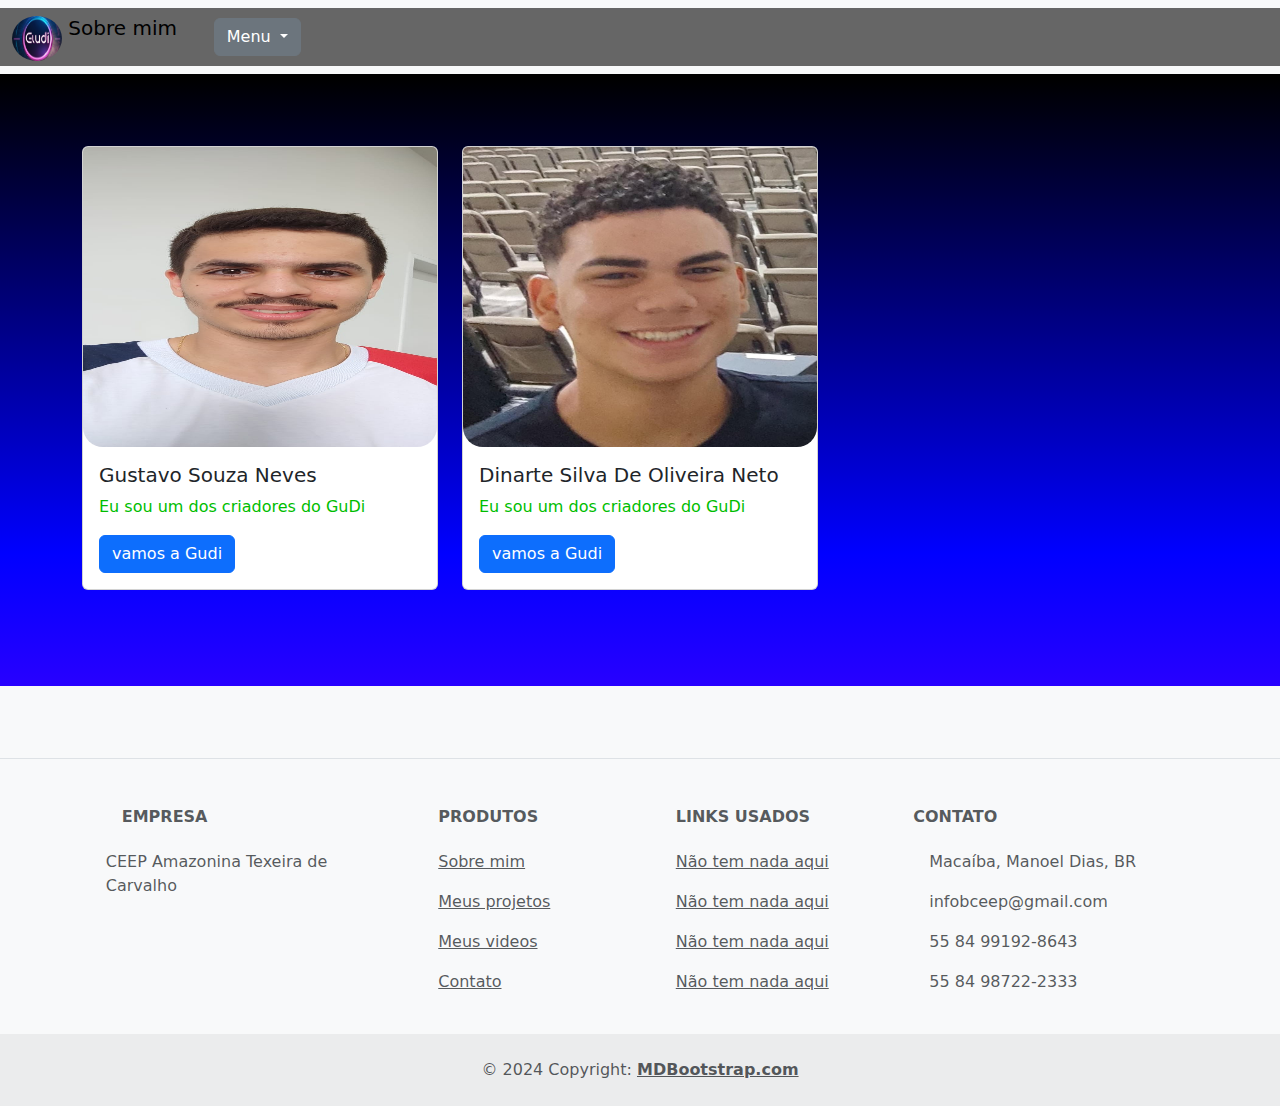
<file: bsobre_mim.html>
<!DOCTYPE html>
<html lang="en">
<head>
  <meta charset="UTF-8">
  <meta name="viewport" content="width=device-width, initial-scale=1.0">
  <title>Sobre GuDi</title>
  <link rel="stylesheet" href="style.css">
  <link href="https://cdn.jsdelivr.net/npm/bootstrap@5.3.3/dist/css/bootstrap.min.css" rel="stylesheet" integrity="sha384-QWTKZyjpPEjISv5WaRU9OFeRpok6YctnYmDr5pNlyT2bRjXh0JMhjY6hW+ALEwIH" crossorigin="anonymous">
</head>
<body>
  
  <nav class="navbar navbar-sobremim container-navbar bg-body-tertiary">
    <div class="container-fluid navbar-sobremim container-navbar">
      <a class="navbar-brand container-navbar" href="#">
        <img src="imagens/gudi-2.jpg" alt="Logo" width="50" height="45" class="d-inline-block img-icon align-text-top">
        Sobre mim
      </a>
      <div class="dropdown menu">
        <button class="btn btn-secondary dropdown-toggle" type="button" data-bs-toggle="dropdown" aria-expanded="false">
          Menu
        </button>
        <ul class="dropdown-menu">
          <li><a class="dropdown-item" href="index.html">GuDi</a></li>
          <li><a class="dropdown-item" href="bsobre_mim.html">Sobre mim</a></li>
          <li><a class="dropdown-item" href="dMeus videos.html">Meus videos</a></li>
          <li><a class="dropdown-item" href="cMeus_projetos.html">Meus projetos</a></li>
          <li><a class="dropdown-item" href="econtato.html">Contato</a></li>
          <li><a class="dropdown-item" href="validacao.html">validação</a></li>
        </ul>
      </div>
    </div>
  </nav>

  <br><br><br>

  <div class="container">
    <div class="row">
      <div class="col-md-6 col-lg-4 mb-4">
        <div class="card" style="width: 100%;">
          <img src="imagens/gustavo.jpeg" class="card-img-top card-img-sobremim" alt="gustavo">
          <div class="card-body">
            <h5 class="card-title">Gustavo Souza Neves</h5>
            <p class="card-text">Eu sou um dos criadores do GuDi</p>
            <a href="index.html" class="btn btn-primary">vamos a Gudi</a>
          </div>
        </div>
      </div>

      <div class="col-md-6 col-lg-4 mb-4">
        <div class="card" style="width: 100%;">
          <img src="imagens/dinarte.jpeg" class="card-img-top card-img-sobremim" alt="dinarte">
          <div class="card-body">
            <h5 class="card-title">Dinarte Silva De Oliveira Neto</h5>
            <p class="card-text">Eu sou um dos criadores do GuDi</p>
            <a href="index.html" class="btn btn-primary">vamos a Gudi</a>
          </div>
        </div>
      </div>
    </div>
  </div>

  <br><br><br>

  <!-- Footer -->
  <footer class="text-center text-lg-start cor-fundo bg-body-tertiary text-muted">
    <!-- Section: Social media -->
    <section class="d-flex justify-content-center cor-fundo justify-content-lg-between p-4 border-bottom">
      <div>
        <a href="" class="me-4 text-reset">
          <i class="fab fa-facebook-f"></i>
        </a>
        <a href="" class="me-4 text-reset">
          <i class="fab fa-twitter"></i>
        </a>
        <a href="" class="me-4 text-reset">
          <i class="fab fa-google"></i>
        </a>
        <a href="" class="me-4 text-reset">
          <i class="fab fa-instagram"></i>
        </a>
        <a href="" class="me-4 text-reset">
          <i class="fab fa-linkedin"></i>
        </a>
        <a href="" class="me-4 text-reset">
          <i class="fab fa-github"></i>
        </a>
      </div>
    </section>
    <!-- Section: Social media -->

    <!-- Section: Links  -->
    <section>
      <div class="container text-center text-md-start mt-5">
        <div class="row mt-3">
          <div class="col-md-3 col-lg-4 col-xl-3 mx-auto mb-4">
            <h6 class="text-uppercase fw-bold mb-4">
              <i class="fas fa-gem me-3"></i>empresa
            </h6>
            <p>CEEP Amazonina Texeira de Carvalho</p>
          </div>

          <div class="col-md-2 col-lg-2 col-xl-2 mx-auto mb-4">
            <h6 class="text-uppercase fw-bold mb-4">Produtos</h6>
            <p><a href="bsobre_mim.html" class="text-reset">Sobre mim</a></p>
            <p><a href="cMeus_projetos.html" class="text-reset">Meus projetos</a></p>
            <p><a href="dMeus videos.html" class="text-reset">Meus videos</a></p>
            <p><a href="econtato.html" class="text-reset">Contato</a></p>
          </div>

          <div class="col-md-3 col-lg-2 col-xl-2 mx-auto mb-4">
            <h6 class="text-uppercase fw-bold mb-4">Links Usados</h6>
            <p><a href="não_tem_nada_aqui.html" class="text-reset">Não tem nada aqui</a></p>
            <p><a href="não_tem_nada_aqui.html" class="text-reset">Não tem nada aqui</a></p>
            <p><a href="não_tem_nada_aqui.html" class="text-reset">Não tem nada aqui</a></p>
            <p><a href="não_tem_nada_aqui.html" class="text-reset">Não tem nada aqui</a></p>
          </div>

          <div class="col-md-4 col-lg-3 col-xl-3 mx-auto mb-md-0 mb-4">
            <h6 class="text-uppercase fw-bold mb-4">Contato</h6>
            <p><i class="fas fa-home me-3"></i> Macaíba, Manoel Dias, BR</p>
            <p><i class="fas fa-envelope me-3"></i> infobceep@gmail.com</p>
            <p><i class="fas fa-phone me-3"></i> 55 84 99192-8643</p>
            <p><i class="fas fa-print me-3"></i> 55 84 98722-2333</p>
          </div>
        </div>
      </div>
    </section>
    <!-- Section: Links  -->

    <!-- Copyright -->
    <div class="text-center p-4" style="background-color: rgba(0, 0, 0, 0.05);">
      © 2024 Copyright:
      <a class="text-reset fw-bold" href="https://mdbootstrap.com/">MDBootstrap.com</a>
    </div>
    <!-- Copyright -->
  </footer>
  <!-- Footer -->

  <script src="https://cdn.jsdelivr.net/npm/bootstrap@5.3.3/dist/js/bootstrap.bundle.min.js" integrity="sha384-YvpcrYf0tY3lHB60NNkmXc5s9fDVZLESaAA55NDzOxhy9GkcIdslK1eN7N6jIeHz" crossorigin="anonymous"></script>
</body>
</html>
</file>
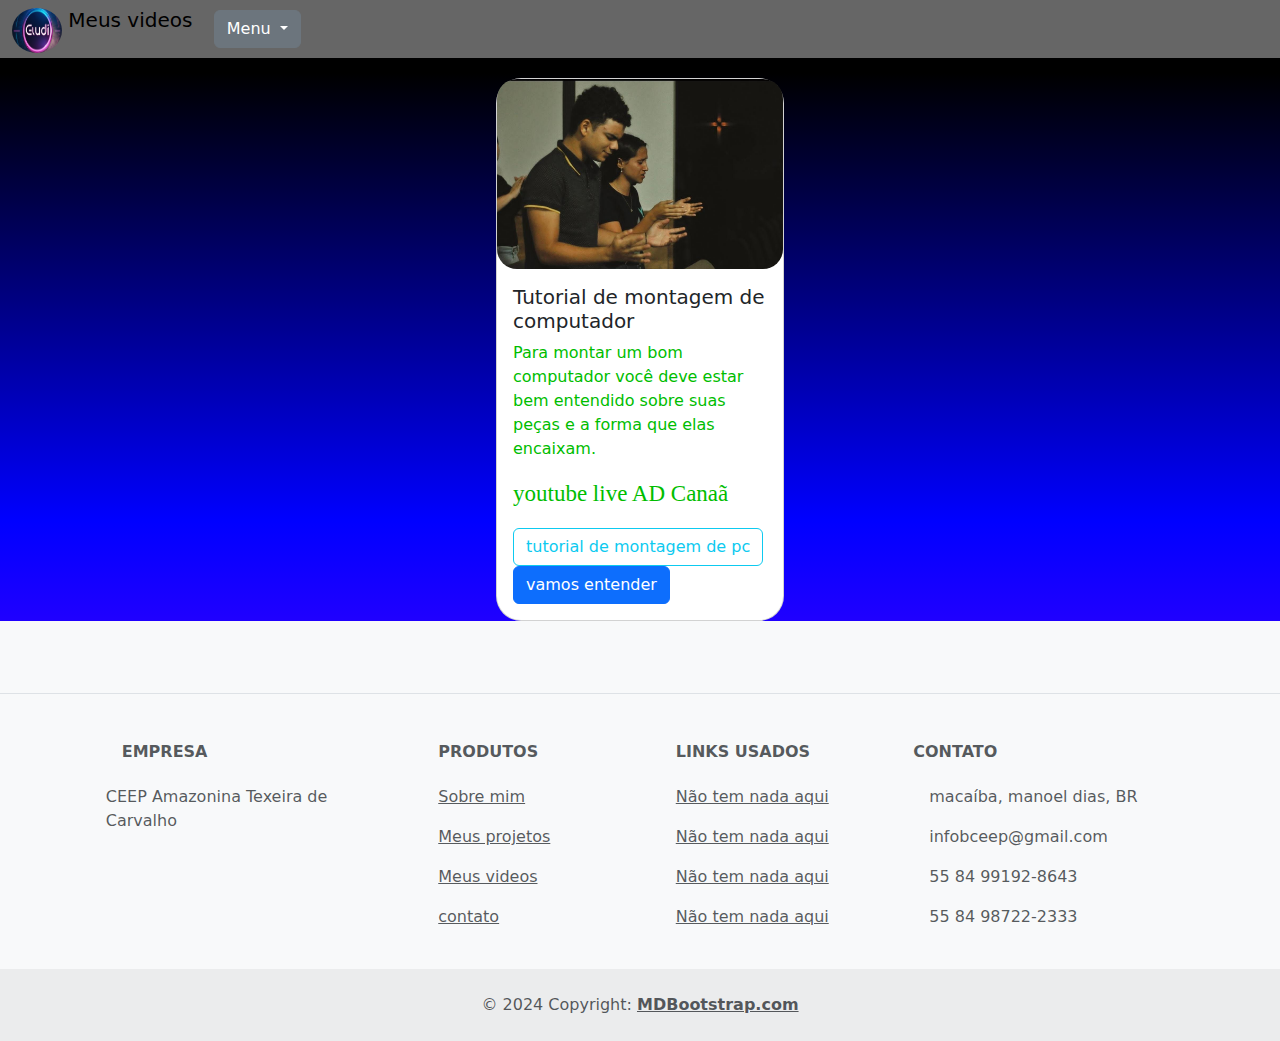
<file: dMeus videos.html>
<!DOCTYPE html>
<html lang="en">

<head>
  <meta charset="UTF-8">
  <meta name="viewport" content="width=device-width, initial-scale=1.0">
  <title>meus videos</title>
  <link href="https://cdn.jsdelivr.net/npm/bootstrap@5.3.3/dist/css/bootstrap.min.css" rel="stylesheet"
    integrity="sha384-QWTKZyjpPEjISv5WaRU9OFeRpok6YctnYmDr5pNlyT2bRjXh0JMhjY6hW+ALEwIH" crossorigin="anonymous">
  <link rel="stylesheet" href="style.css">
</head>

<body>
  <nav class="navbar container-navbar bg-body-tertiary">
    <div class="container-fluid container-navbar">
      <a class="navbar-brand container-navbar" href="#">
        <img src="imagens/gudi-2.jpg" alt="Logo" width="50" height="45" class="d-inline-block img-icon align-text-top">
         Meus videos
      </a>

      <div class="dropdown  menu">
        <button class="btn btn-secondary dropdown-toggle" type="button" data-bs-toggle="dropdown" aria-expanded="false">
          Menu
        </button>
        <ul class="dropdown-menu ">
            <li><a class="dropdown-item" href="index.html">GuDi</a></li>
            <li><a class="dropdown-item" href="bsobre_mim.html">Sobre mim</a></li>
            <li><a class="dropdown-item" href="dMeus videos.html">Meus videos</a></li>
            <li><a class="dropdown-item" href="cMeus_projetos.html">Meus projetos</a></li>
            <li><a class="dropdown-item" href="econtato.html">Contato</a></li>
            <li><a class="dropdown-item" href="validacao.html">validação</a></li>
        </ul>
      </div>
    </div>
  </nav>


  


  <!--card youtube inicio-->

  <div class="card cartao cartao-video" style="width: 18rem;">
    <img src="imagens/dinas.jpeg" class="card-img-top" alt="...">
    <div class="card-body">
      <h5 class="card-title">Tutorial de montagem de computador</h5>
      <p class="card-text">Para montar um bom computador você deve estar bem entendido sobre suas peças e a forma que elas encaixam.</p>
      <p class="card-text text-card-cor">youtube live AD Canaã</p>
      <a class="pc-montagem" href="https://youtu.be/UURtjMluM6w"><button type="button" class="btn btn-outline-info">tutorial
        de montagem de pc</button></a>

      <!-- Button trigger modal -->
      <button type="button" class="btn btn-primary " data-toggle="modal" data-target="#exampleModalCenter">
        vamos entender
      </button>



    </div>
  </div>

  <!--card youtube fim-->


  <!-- Footer -->
  <footer class="text-center text-lg-start cor-fundo bg-body-tertiary text-muted">
    <!-- Section: Social media -->
    <section class="d-flex justify-content-center cor-fundo justify-content-lg-between p-4 border-bottom">
      <!-- Left -->

      <!-- Left -->

      <!-- Right -->
      <div>
        <a href="" class="me-4 text-reset">
          <i class="fab fa-facebook-f"></i>
        </a>
        <a href="" class="me-4 text-reset">
          <i class="fab fa-twitter"></i>
        </a>
        <a href="" class="me-4 text-reset">
          <i class="fab fa-google"></i>
        </a>
        <a href="" class="me-4 text-reset">
          <i class="fab fa-instagram"></i>
        </a>
        <a href="" class="me-4 text-reset">
          <i class="fab fa-linkedin"></i>
        </a>
        <a href="" class="me-4 text-reset">
          <i class="fab fa-github"></i>
        </a>
      </div>
      <!-- Right -->
    </section>
    <!-- Section: Social media -->

    <!-- Section: Links  -->
    <section class="">
      <div class="container text-center text-md-start mt-5">
        <!-- Grid row -->
        <div class="row mt-3">
          <!-- Grid column -->
          <div class="col-md-3 col-lg-4 col-xl-3 mx-auto mb-4">
            <!-- Content -->
            <h6 class="text-uppercase fw-bold mb-4">
              <i class="fas fa-gem me-3"></i>empresa
            </h6>
            <p>
              CEEP Amazonina Texeira de Carvalho
            </p>
          </div>
          <!-- Grid column -->

          <!-- Grid column -->
          <div class="col-md-2 col-lg-2 col-xl-2 mx-auto mb-4">
            <!-- Links -->
            <h6 class="text-uppercase fw-bold mb-4">
              Produtos
            </h6>
            <p>
              <a href="bsobre_mim.html" class="text-reset">Sobre mim</a>
            </p>
            <p>
              <a href="cMeus_projetos.html" class="text-reset">Meus projetos</a>
            </p>
            <p>
              <a href="dMeus videos.html" class="text-reset">Meus videos</a>
            </p>
            <p>
              <a href="econtato.html" class="text-reset">contato</a>
            </p>
          </div>
          <!-- Grid column -->

          <!-- Grid column -->
          <div class="col-md-3 col-lg-2 col-xl-2 mx-auto mb-4">
            <!-- Links -->
            <h6 class="text-uppercase fw-bold mb-4">
              links usados
            </h6>
            <p>
              <a href="não_tem_nada_aqui.html" class="text-reset">Não tem nada aqui</a>
            </p>
            <p>
              <a href="não_tem_nada_aqui.html" class="text-reset">Não tem nada aqui</a>
            </p>
            <p>
              <a href="não_tem_nada_aqui.html" class="text-reset">Não tem nada aqui</a>
            </p>
            <p>
              <a href="não_tem_nada_aqui.html" class="text-reset">Não tem nada aqui</a>
            </p>
          </div>
          <!-- Grid column -->

          <!-- Grid column -->
          <div class="col-md-4 col-lg-3 col-xl-3 mx-auto mb-md-0 mb-4">
            <!-- Links -->
            <h6 class="text-uppercase fw-bold mb-4">Contato</h6>
            <p><i class="fas fa-home me-3"></i> macaíba, manoel dias, BR</p>
            <p>
              <i class="fas fa-envelope me-3"></i>
              infobceep@gmail.com
            </p>
            <p><i class="fas fa-phone me-3"></i> 55 84 99192-8643</p>
            <p><i class="fas fa-print me-3"></i> 55 84 98722-2333</p>
          </div>
          <!-- Grid column -->
        </div>
        <!-- Grid row -->
      </div>
    </section>
    <!-- Section: Links  -->

    <!-- Copyright -->
    <div class="text-center p-4" style="background-color: rgba(0, 0, 0, 0.05);">
      © 2024 Copyright:
      <a class="text-reset fw-bold" href="https://mdbootstrap.com/">MDBootstrap.com</a>
    </div>
    <!-- Copyright -->
  </footer>
  <!-- Footer -->

  <!-- Modal -->
  <div class="modal fade" id="exampleModalCenter" tabindex="-1" role="dialog" aria-labelledby="exampleModalCenterTitle"
    aria-hidden="true">
    <div class="modal-dialog modal-dialog-centered" role="document">
      <div class="modal-content">
        <div class="modal-header">
          <h5 class="modal-title" id="exampleModalLongTitle">sobre AD Canaã</h5>
        </div>
        <div class="modal-body">
          Neste tutorial você irá aprender o básico sobre montagem de computadores e seus componetes, seus encaixes, suas propiedades e de maineira resumida

        </div>
        <div class="modal-footer">
          <button type="button" class="btn btn-secondary" data-dismiss="modal">fechar</button>

        </div>
      </div>
    </div>
  </div>

  <script src="https://cdn.jsdelivr.net/npm/bootstrap@5.3.3/dist/js/bootstrap.bundle.min.js"
    integrity="sha384-YvpcrYf0tY3lHB60NNkmXc5s9fDVZLESaAA55NDzOxhy9GkcIdslK1eN7N6jIeHz"
    crossorigin="anonymous"></script>

  <script src="https://code.jquery.com/jquery-3.2.1.slim.min.js"
    integrity="sha384-KJ3o2DKtIkvYIK3UENzmM7KCkRr/rE9/Qpg6aAZGJwFDMVNA/GpGFF93hXpG5KkN"
    crossorigin="anonymous"></script>
  <script src="https://cdn.jsdelivr.net/npm/popper.js@1.12.9/dist/umd/popper.min.js"
    integrity="sha384-ApNbgh9B+Y1QKtv3Rn7W3mgPxhU9K/ScQsAP7hUibX39j7fakFPskvXusvfa0b4Q"
    crossorigin="anonymous"></script>
  <script src="https://cdn.jsdelivr.net/npm/bootstrap@4.0.0/dist/js/bootstrap.min.js"
    integrity="sha384-JZR6Spejh4U02d8jOt6vLEHfe/JQGiRRSQQxSfFWpi1MquVdAyjUar5+76PVCmYl"
    crossorigin="anonymous"></script>

  <script>
    $('#myModal').on('shown.bs.modal', function () {
      $('#myInput').trigger('focus')
    })  
  </script>


</body>

</html>
</file>
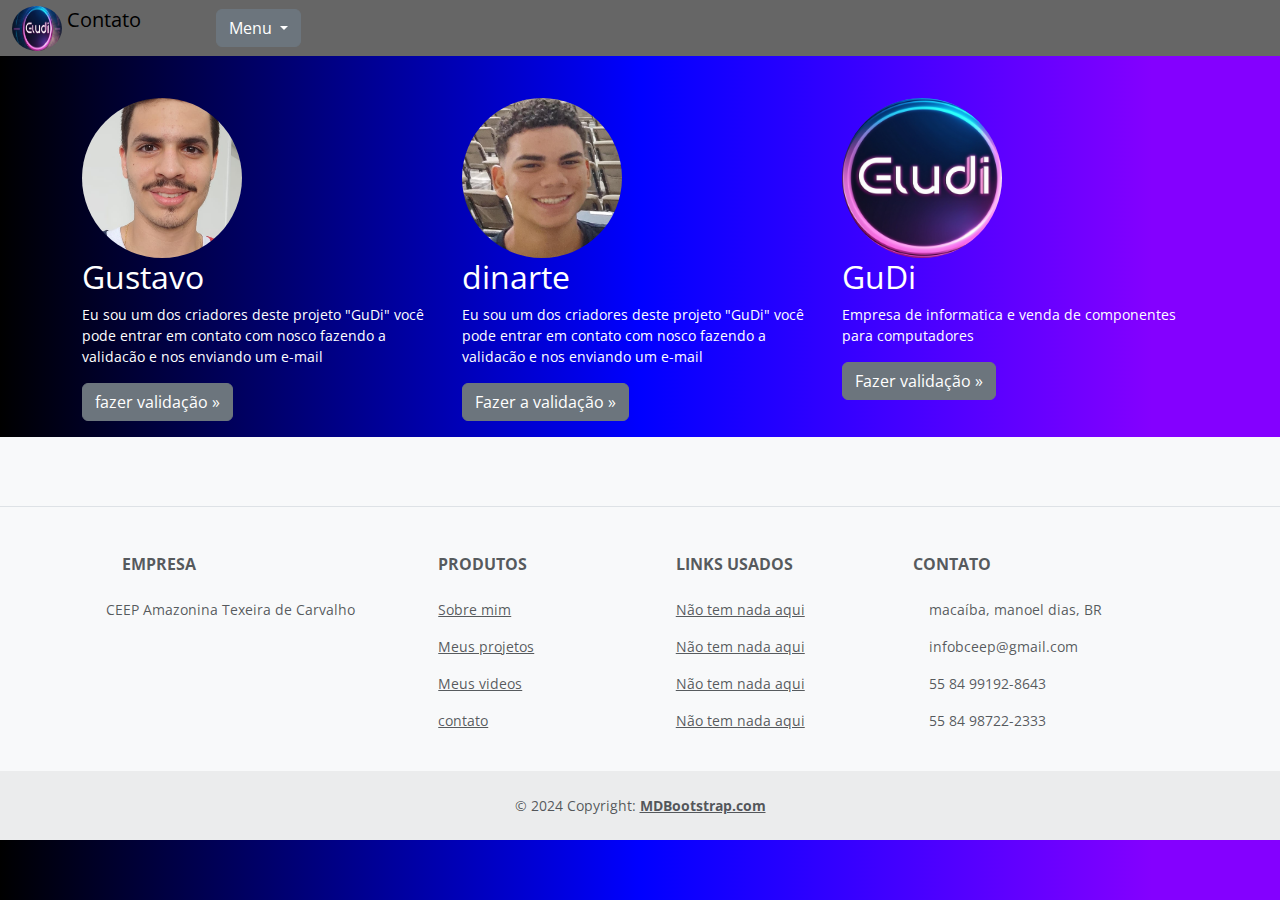
<file: econtato.html>
<!DOCTYPE html>
<html lang="en">

<head>
  <meta charset="UTF-8">
  <meta name="viewport" content="width=device-width, initial-scale=1.0">
  <title>Document</title>
  <link href="https://cdn.jsdelivr.net/npm/bootstrap@5.3.3/dist/css/bootstrap.min.css" rel="stylesheet"
    integrity="sha384-QWTKZyjpPEjISv5WaRU9OFeRpok6YctnYmDr5pNlyT2bRjXh0JMhjY6hW+ALEwIH" crossorigin="anonymous">
  <link rel="stylesheet" href="style.css">
  <link rel="stylesheet" href="estilo.css" />
  <link href="https://fonts.googleapis.com/css?family=Open+Sans:300,400,700,800&display=swap" rel="stylesheet" />
</head>

<body>
  <nav class="navbar container-navbar bg-body-tertiary">
    <div class="container-fluid container-navbar">
      <a class="navbar-brand container-navbar" href="#">
        <img src="imagens/gudi-2.jpg" alt="Logo" width="50" height="45" class="d-inline-block img-icon align-text-top">
        Contato
      </a>

      <div class="dropdown menu">
        <button class="btn btn-secondary dropdown-toggle" type="button" data-bs-toggle="dropdown" aria-expanded="false">
          Menu
        </button>
        <ul class="dropdown-menu ">
          <li><a class="dropdown-item" href="index.html">GuDi</a></li>
          <li><a class="dropdown-item" href="bsobre_mim.html">Sobre mim</a></li>
          <li><a class="dropdown-item" href="dMeus videos.html">Meus videos</a></li>
          <li><a class="dropdown-item" href="cMeus_projetos.html">Meus projetos</a></li>
          <li><a class="dropdown-item" href="econtato.html">Contato</a></li>
          <li><a class="dropdown-item" href="validacao.html">validação</a></li>
        </ul>
      </div>
    </div>
  </nav>

  <br><br>

  <div class="container marketing">

    <!-- Three columns of text below the carousel -->
    <div class="row">
      <div class="col-lg-4">

        <img class="foto-redondo" src="imagens/gustavo.jpeg" alt="foto-gustavo">

        <h2 class="fw-normal texto-contato">Gustavo</h2>
        <p class="texto-contato">Eu sou um dos criadores deste projeto "GuDi" você pode entrar em contato com nosco fazendo a validacão e nos
          enviando um e-mail</p>
        <p><a class="btn btn-secondary" href="validacao.html">fazer validação &raquo;</a></p>
      </div><!-- /.col-lg-4 -->

      <div class="col-lg-4">

        <img class="foto-redondo" src="imagens/dinarte.jpeg" alt="">
        <h2 class="fw-normal texto-contato">dinarte</h2>
        <p class="texto-contato">Eu sou um dos criadores deste projeto "GuDi" você pode entrar em contato com nosco fazendo a validacão e nos
          enviando um e-mail
        </p>
        <p><a class="btn btn-secondary" href="validacao.html">Fazer a validação &raquo;</a></p>

      </div><!-- /.col-lg-4 -->

      <div class="col-lg-4">
        <img class="foto-redondo" src="imagens/gudi-2.jpg" alt="">
        <h2 class="fw-normal texto-contato">GuDi</h2>
        <p class="texto-contato"> Empresa de informatica e venda de componentes para computadores  </p>
        <p><a class="btn btn-secondary" href="validacao.html">Fazer validação &raquo;</a></p>
      </div><!-- /.col-lg-4 -->
    </div><!-- /.row -->
  </div>





  <!-- Footer -->
  <footer class="text-center text-lg-start cor-fundo bg-body-tertiary text-muted">
    <!-- Section: Social media -->
    <section class="d-flex justify-content-center cor-fundo justify-content-lg-between p-4 border-bottom">
      <!-- Left -->

      <!-- Left -->

      <!-- Right -->
      <div>
        <a href="" class="me-4 text-reset">
          <i class="fab fa-facebook-f"></i>
        </a>
        <a href="" class="me-4 text-reset">
          <i class="fab fa-twitter"></i>
        </a>
        <a href="" class="me-4 text-reset">
          <i class="fab fa-google"></i>
        </a>
        <a href="" class="me-4 text-reset">
          <i class="fab fa-instagram"></i>
        </a>
        <a href="" class="me-4 text-reset">
          <i class="fab fa-linkedin"></i>
        </a>
        <a href="" class="me-4 text-reset">
          <i class="fab fa-github"></i>
        </a>
      </div>
      <!-- Right -->
    </section>
    <!-- Section: Social media -->

    <!-- Section: Links  -->
    <section class="">
      <div class="container text-center text-md-start mt-5">
        <!-- Grid row -->
        <div class="row mt-3">
          <!-- Grid column -->
          <div class="col-md-3 col-lg-4 col-xl-3 mx-auto mb-4">
            <!-- Content -->
            <h6 class="text-uppercase fw-bold mb-4">
              <i class="fas fa-gem me-3"></i>empresa
            </h6>
            <p>
              CEEP Amazonina Texeira de Carvalho
            </p>
          </div>
          <!-- Grid column -->

          <!-- Grid column -->
          <div class="col-md-2 col-lg-2 col-xl-2 mx-auto mb-4">
            <!-- Links -->
            <h6 class="text-uppercase fw-bold mb-4">
              Produtos
            </h6>
            <p>
              <a href="bsobre_mim.html" class="text-reset">Sobre mim</a>
            </p>
            <p>
              <a href="cMeus_projetos.html" class="text-reset">Meus projetos</a>
            </p>
            <p>
              <a href="dMeus videos.html" class="text-reset">Meus videos</a>
            </p>
            <p>
              <a href="econtato.html" class="text-reset">contato</a>
            </p>
          </div>
          <!-- Grid column -->

          <!-- Grid column -->
          <div class="col-md-3 col-lg-2 col-xl-2 mx-auto mb-4">
            <!-- Links -->
            <h6 class="text-uppercase fw-bold mb-4">
              links usados
            </h6>
            <p>
              <a href="não_tem_nada_aqui.html" class="text-reset">Não tem nada aqui</a>
            </p>
            <p>
              <a href="não_tem_nada_aqui.html" class="text-reset">Não tem nada aqui</a>
            </p>
            <p>
              <a href="não_tem_nada_aqui.html" class="text-reset">Não tem nada aqui</a>
            </p>
            <p>
              <a href="não_tem_nada_aqui.html" class="text-reset">Não tem nada aqui</a>
            </p>
          </div>
          <!-- Grid column -->

          <!-- Grid column -->
          <div class="col-md-4 col-lg-3 col-xl-3 mx-auto mb-md-0 mb-4">
            <!-- Links -->
            <h6 class="text-uppercase fw-bold mb-4">Contato</h6>
            <p><i class="fas fa-home me-3"></i> macaíba, manoel dias, BR</p>
            <p>
              <i class="fas fa-envelope me-3"></i>
              infobceep@gmail.com
            </p>
            <p><i class="fas fa-phone me-3"></i> 55 84 99192-8643</p>
            <p><i class="fas fa-print me-3"></i> 55 84 98722-2333</p>
          </div>
          <!-- Grid column -->
        </div>
        <!-- Grid row -->
      </div>
    </section>
    <!-- Section: Links  -->

    <!-- Copyright -->
    <div class="text-center p-4" style="background-color: rgba(0, 0, 0, 0.05);">
      © 2024 Copyright:
      <a class="text-reset fw-bold" href="https://mdbootstrap.com/">MDBootstrap.com</a>
    </div>
    <!-- Copyright -->
  </footer>
  <!-- Footer -->

  <script src="https://cdn.jsdelivr.net/npm/bootstrap@5.3.3/dist/js/bootstrap.bundle.min.js"
    integrity="sha384-YvpcrYf0tY3lHB60NNkmXc5s9fDVZLESaAA55NDzOxhy9GkcIdslK1eN7N6jIeHz"
    crossorigin="anonymous"></script>
</body>

</html>
</file>
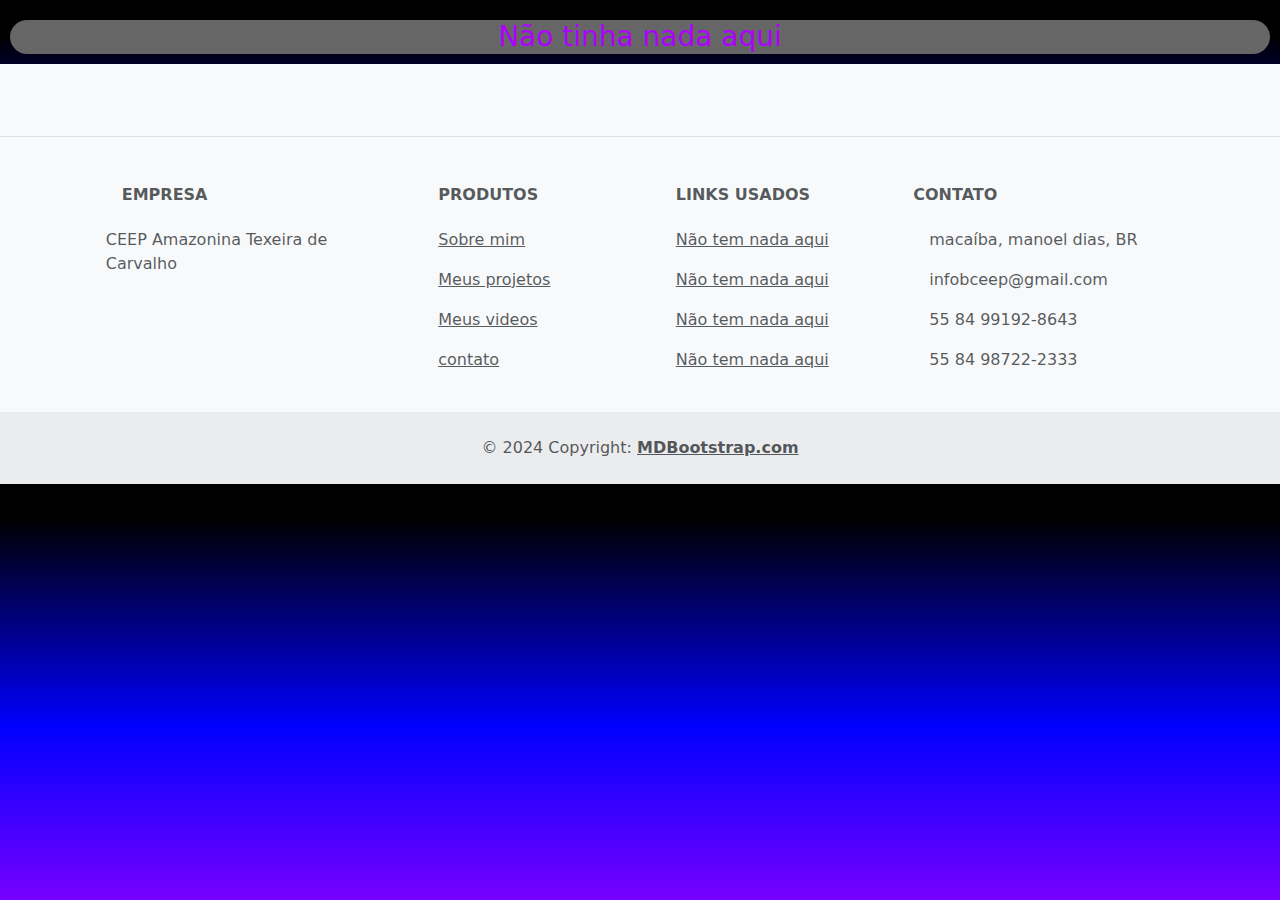
<file: não_tem_nada_aqui.html>
<!DOCTYPE html>
<html lang="pt-br">

<head>
  <meta charset="UTF-8">
  <meta name="viewport" content="width=device-width, initial-scale=1.0">
  <title>Não tem nada aqui</title>
  <link href="https://cdn.jsdelivr.net/npm/bootstrap@5.3.3/dist/css/bootstrap.min.css" rel="stylesheet"
    integrity="sha384-QWTKZyjpPEjISv5WaRU9OFeRpok6YctnYmDr5pNlyT2bRjXh0JMhjY6hW+ALEwIH" crossorigin="anonymous">
  <link rel="stylesheet" href="style.css">
</head>

<body>

  <h3 class="textogrande">Não tinha nada aqui</h3>



  <!-- Footer -->
  <footer class="text-center text-lg-start cor-fundo bg-body-tertiary text-muted">
    <!-- Section: Social media -->
    <section class="d-flex justify-content-center cor-fundo justify-content-lg-between p-4 border-bottom">
      <!-- Left -->

      <!-- Left -->

      <!-- Right -->
      <div>
        <a href="" class="me-4 text-reset">
          <i class="fab fa-facebook-f"></i>
        </a>
        <a href="" class="me-4 text-reset">
          <i class="fab fa-twitter"></i>
        </a>
        <a href="" class="me-4 text-reset">
          <i class="fab fa-google"></i>
        </a>
        <a href="" class="me-4 text-reset">
          <i class="fab fa-instagram"></i>
        </a>
        <a href="" class="me-4 text-reset">
          <i class="fab fa-linkedin"></i>
        </a>
        <a href="" class="me-4 text-reset">
          <i class="fab fa-github"></i>
        </a>
      </div>
      <!-- Right -->
    </section>
    <!-- Section: Social media -->

    <!-- Section: Links  -->
    <section class="">
      <div class="container text-center text-md-start mt-5">
        <!-- Grid row -->
        <div class="row mt-3">
          <!-- Grid column -->
          <div class="col-md-3 col-lg-4 col-xl-3 mx-auto mb-4">
            <!-- Content -->
            <h6 class="text-uppercase fw-bold mb-4">
              <i class="fas fa-gem me-3"></i>empresa
            </h6>
            <p>
              CEEP Amazonina Texeira de Carvalho
            </p>
          </div>
          <!-- Grid column -->

          <!-- Grid column -->
          <div class="col-md-2 col-lg-2 col-xl-2 mx-auto mb-4">
            <!-- Links -->
            <h6 class="text-uppercase fw-bold mb-4">
              Produtos
            </h6>
            <p>
              <a href="bsobre_mim.html" class="text-reset">Sobre mim</a>
            </p>
            <p>
              <a href="cMeus_projetos.html" class="text-reset">Meus projetos</a>
            </p>
            <p>
              <a href="dMeus videos.html" class="text-reset">Meus videos</a>
            </p>
            <p>
              <a href="econtato.html" class="text-reset">contato</a>
            </p>
          </div>
          <!-- Grid column -->

          <!-- Grid column -->
          <div class="col-md-3 col-lg-2 col-xl-2 mx-auto mb-4">
            <!-- Links -->
            <h6 class="text-uppercase fw-bold mb-4">
              links usados
            </h6>
            <p>
              <a href="não_tem_nada_aqui.html" class="text-reset">Não tem nada aqui</a>
            </p>
            <p>
              <a href="não_tem_nada_aqui.html" class="text-reset">Não tem nada aqui</a>
            </p>
            <p>
              <a href="não_tem_nada_aqui.html" class="text-reset">Não tem nada aqui</a>
            </p>
            <p>
              <a href="não_tem_nada_aqui.html" class="text-reset">Não tem nada aqui</a>
            </p>
          </div>
          <!-- Grid column -->

          <!-- Grid column -->
          <div class="col-md-4 col-lg-3 col-xl-3 mx-auto mb-md-0 mb-4">
            <!-- Links -->
            <h6 class="text-uppercase fw-bold mb-4">Contato</h6>
            <p><i class="fas fa-home me-3"></i> macaíba, manoel dias, BR</p>
            <p>
              <i class="fas fa-envelope me-3"></i>
              infobceep@gmail.com
            </p>
            <p><i class="fas fa-phone me-3"></i> 55 84 99192-8643</p>
            <p><i class="fas fa-print me-3"></i> 55 84 98722-2333</p>
          </div>
          <!-- Grid column -->
        </div>
        <!-- Grid row -->
      </div>
    </section>
    <!-- Section: Links  -->

    <!-- Copyright -->
    <div class="text-center p-4" style="background-color: rgba(0, 0, 0, 0.05);">
      © 2024 Copyright:
      <a class="text-reset fw-bold" href="https://mdbootstrap.com/">MDBootstrap.com</a>
    </div>
    <!-- Copyright -->
  </footer>
  <!-- Footer -->
  <script src="https://cdn.jsdelivr.net/npm/bootstrap@5.3.3/dist/js/bootstrap.bundle.min.js"
    integrity="sha384-YvpcrYf0tY3lHB60NNkmXc5s9fDVZLESaAA55NDzOxhy9GkcIdslK1eN7N6jIeHz"
    crossorigin="anonymous"></script>
</body>

</html>
</file>
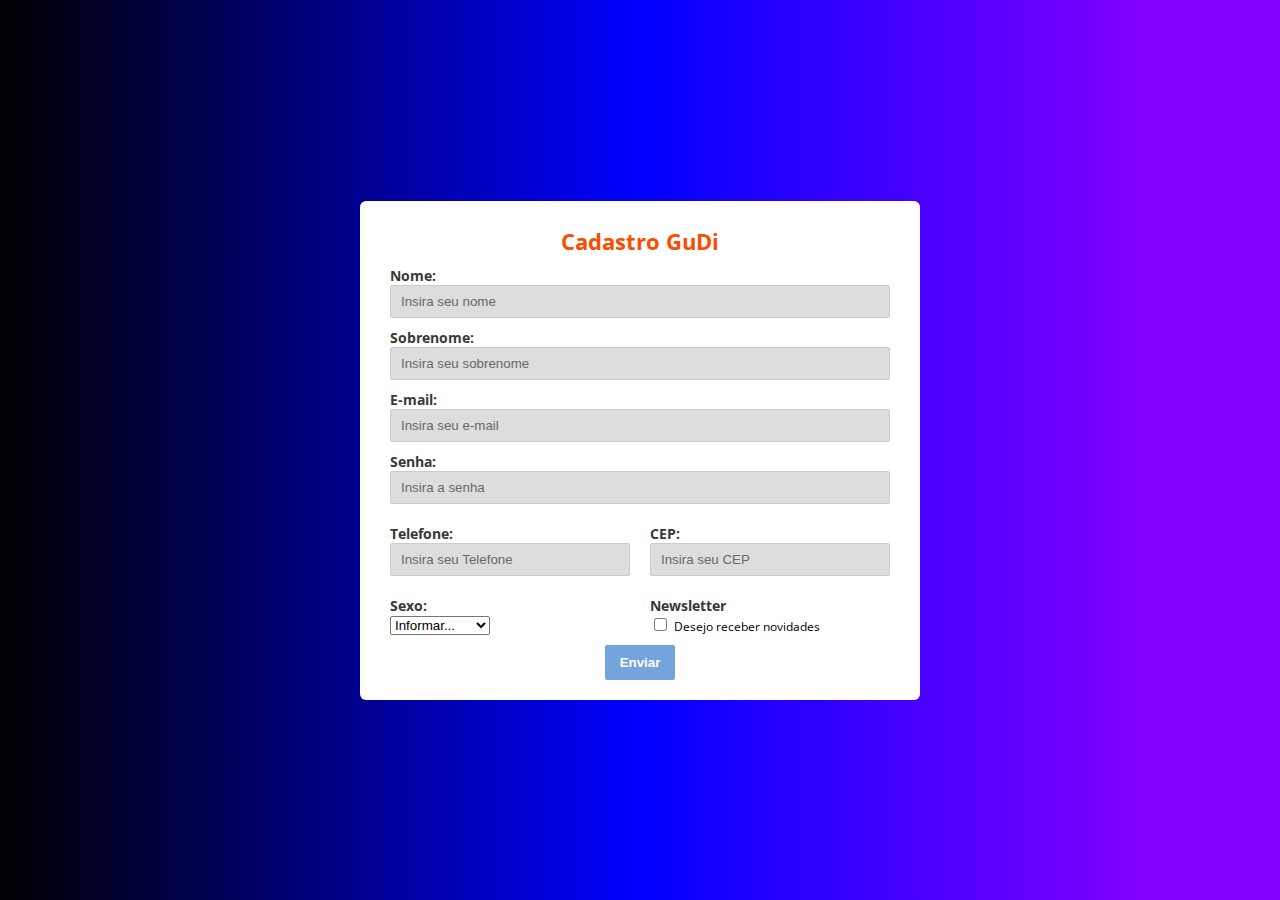
<file: validacao.html>
<!DOCTYPE html>
<html lang="en">

<head>
  <meta charset="UTF-8" />
  <meta name="viewport" content="width=device-width, initial-scale=1.0" />
  <meta http-equiv="X-UA-Compatible" content="ie=edge" />
  <title>Cadastro | Biblioteca</title>
  <link rel="stylesheet" href="estilo.css" />
  
  <link href="https://fonts.googleapis.com/css?family=Open+Sans:300,400,700,800&display=swap" rel="stylesheet" />
</head>

<body>

  


  <div class="wrapper formulario">
    <!-- Formulário -->
    <form action="#" id="formulario" method="POST" name="formulario" onsubmit="return validarFormulario()">
      <legend>Cadastro GuDi</legend>
      <div class="input-group">
        <label for="nome">Nome:</label>
        <input type="text" id="nome" name="nome" placeholder="Insira seu nome" required />
      </div>
      <div class="input-group">
        <label for="sobrenome">Sobrenome:</label>
        <input type="text" id="sobrenome" name="sobrenome" placeholder="Insira seu sobrenome" required />
      </div>
      <div class="input-group">
        <label for="email">E-mail:</label>
        <input type="email" id="email" name="email" placeholder="Insira seu e-mail" required />
      </div>
      <div class="input-group">
        <label for="senha">Senha:</label>
        <input type="password" id="senha" name="senha" placeholder="Insira a senha" required />
      </div>
      <div class="colunas">
        <div class="input-group">
          <label for="telefone">Telefone:</label>
          <input type="tel" id="telefone" name="telefone" placeholder="Insira seu Telefone" required />
        </div>
        <div class="input-group">
          <label for="cep">CEP:</label>
          <input type="text" id="cep" name="cep" placeholder="Insira seu CEP" required />
        </div>
      </div>
      <div class="colunas">
        <div class="input-group">
          <label for="sexo">Sexo:</label>
          <select name="sexo" id="sexo" required>
            <option value="">Informar...</option>
            <option value="m">Masculino</option>
            <option value="f">Feminino</option>
            <option value="x">Não informar</option>
          </select>
        </div>
        <div class="input-group">
          <label for="newsletter">Newsletter</label>
          <input type="checkbox" id="newsletter" name="newsletter" />
          <small>Desejo receber novidades</small>
        </div>
      </div>
      <div class="footer">
        <button type="submit" class="botao">Enviar</button>
      </div>
    </form>
  </div>

  <script>
    function validarFormulario() {
      var nome = document.forms["formulario"]["nome"].value;
      var sobrenome = document.forms["formulario"]["sobrenome"].value;
      var email = document.forms["formulario"]["email"].value;
      var senha = document.forms["formulario"]["senha"].value;
      var telefone = document.forms["formulario"]["telefone"].value;
      var cep = document.forms["formulario"]["cep"].value;
      var sexo = document.forms["formulario"]["sexo"].value;

      if (nome === "" || sobrenome === "" || email === "" || senha === "" || telefone === "" || cep === "" || sexo === "") {
        alert("Por favor, preencha todos os campos obrigatórios.");
        return false;
      }

      if (nome != "" || sobrenome != "" || email != "" || senha != "" || telefone != "" || cep != "" || sexo != "") {
        alert("O cadastro foi um sucesso!");
        

      // Se todos os campos forem preenchidos corretamente, redireciona
      setTimeout(function() {
        window.location.href = "index.html";
      }, 2000); // Redireciona após 100 milissegundos

      return false; // Impede o envio do formulário padrão
    }

  }
  </script>
</body>

</html>
</file>
<file: style.css>
body {

    background: linear-gradient(180deg, black 7%, blue 50%, rgb(132, 0, 255) 90%);
 
}

.botao {

    background-color: rgb(59, 188, 228);
    -webkit-text-fill-color: rgb(255, 255, 255);

}


.textogrande {

    text-align: center;


    -webkit-text-fill-color: rgb(174, 0, 255);
    margin: 10px;
    margin-top: 20px;
    background-color: #666;
    position: relative;
    border-radius: 100px;




}


.textopequeno {

    margin: auto;
    text-align: center;
    padding: 10px;



}

ul {

    padding-left: 10px;

}

.video {

    width: auto;
    height: auto;
    display: flex;
    margin: auto;
    border-radius: 15px;
    margin-top: 30px;

}





.footer-fundo {

    border-radius: 40px;


}


.carousel-fotos {

    width: 800px;
    height: 500px;
    display: flex;
    margin: auto;
    margin-top: 30px;

}

.butão-youtube {

    background-color: #666;
    -webkit-text-fill-color: rgb(255, 123, 0);

}






.text-card-cor {

    -webkit-text-fill-color: rgb(135, 1, 197);
    font-size: 23px;
    font-family: montserrat;

}

.cartao-video {

    display: flex;
    margin: auto;
    margin-top: 20px;
    border-radius: 25px;

}

.card-img-top {

    border-radius: 20px;

}

.img-card {

    width: 240px;
    display: flex;
    margin: center;

}

.contatos {

    font-size: 35px;
    -webkit-text-fill-color: chocolate;
    margin-left: 10px;

}

.foto-contato {

    display: flex;
    margin: auto;
    width: 600px;
    height: 500px;
    border-radius: 20px;
    margin-top: 2.5%;
}

.pcgamer {

    display: flex;
    margin: auto;
    border-radius: 20px;

}

.cadastro {

    margin-top: 12%;
    background-color: rgb(139, 135, 135);

}

.carrosel-pc {

    margin-top: 5%;

}

.foto-redondo {

    width: 100%;
    max-width: 160px;
    aspect-ratio: 1/1;
    object-fit:cover;
    border-radius: 50%;

}

.foto2-redondo {

    width: 100%;
    max-width: 160px;
    aspect-ratio: 1/1;
    object-fit:cover;
    border-radius: 50%;

}

.foto3-redondo {

    width: 100%;
    max-width: 160px;
    aspect-ratio: 1/1;
    object-fit: none;
    border-radius: 50%;

}

.formulario {

    background-color: #666;

}

.wrapper {

    background-color: #666;

}

.container-cards {
    display: grid;
    grid-template-rows: 45%;
    grid-template-columns: 23% 23% 23% 23%;
    grid-column-gap: 1%;
    grid-row-gap: 10%;
}


.img-card {

    width: 200px;
    height: 200px;  
    display: flex;
    margin: auto;
    margin-top: 1px;
    border-radius: 30px;
}

.texto-pequeno {

    -webkit-text-fill-color: rgb(0, 189, 0);
    display: flex;
    margin-left: 60px;

}

.card-text {

    -webkit-text-fill-color: rgb(0, 189, 0);

}



.produtos {

    -webkit-text-fill-color: white;
    margin-left: 40px;

}

.container-cards2 {

    display: grid;
    grid-template-columns: 23% 23% 23% 23%;
    grid-template-rows: 40%;
    margin-top: 8%;
    grid-column-gap: 1%;
    grid-row-gap: 1%;

}

.carrosel-venda {

    height: 500px !important;

}

.texto-carroselinicial-grande {

    -webkit-text-fill-color: black;

}

.texto-carroselinicial-pequeno {

    -webkit-text-fill-color: black;

}

.texto-carroselinicial-pequeno2 {

    -webkit-text-fill-color: white;

}

.texto-carroselinicial-pequeno3 {

    -webkit-text-fill-color: white;

}

.img-icon {

    border-radius: 50% !important;

}

.menu {

    
    
    margin-right: 77%;

}

.container-navbar {

    background-color: #666;

}
.navbar {

    padding: 0%;

}

.navbar-sobremim {

    padding: 0%;

}


.container-cards-sobremim {
    grid-template-columns: 40% 40%;
    grid-template-rows: 20% 20%;

}

.card-img-sobremim {
    
    width: 100px;
    height: 300px;

}

.projeto-text {

    -webkit-text-fill-color: white;

}

.texto-contato {

    -webkit-text-fill-color: white;
    
}
</file>
<file: estilo.css>
html,
:root {
  height: 100%;
}
input {
  box-sizing: border-box;
  outline: none;
}
body {
  background: linear-gradient(90deg, black 0%, blue 50%, rgb(132, 0, 255) 90%);
  background-size: 100%;
  margin: 0;
  height: 100%;
  font-family: "Open Sans", sans-serif;
  font-size: 14px;
}
.wrapper {
  display: flex;
  align-items: center;
  justify-content: center;
  height: 100%;
}
#formulario {
  width: 500px;
  min-height: 400px;
  background: #fff;
  border-radius: 6px;
  padding: 20px 30px;
}
#formulario legend {
  color: #f94d00;
  font-weight: bold;
  text-align: center;
  margin: 5px 0;
  font-size: 22px;
}
.input-group {
  margin: 10px 0;
}
.input-group label {
  display: block;
  font-size: 14px;
  font-weight: bold;
  color: #393939;
  cursor: pointer;
}

.input-group input:not([type="checkbox"]) {
  background: #dedddd;
  border: 1px solid #cccccc;
  border-radius: 2px;
  padding: 8px 10px;
  display: block;
  width: 100%;
}
.input-group input:focus {
  border-color: #20b2aa;
}

.input-group input::placeholder {
  color: #686868;
  font-weight: 300;
}
.colunas {
  display: flex;
  justify-content: space-between;
  align-items: center;
}
.colunas .input-group {
  width: 48%;
}
.footer {
  text-align: center;
}
.botao {
  background: #73a4dc;
  border-radius: 2px;
  padding: 10px 15px;
  border: none;
  color: #fff;
  font-weight: bold;
  cursor: pointer;
}
.botao:hover {
  background: #5988bd;
}
</file>
